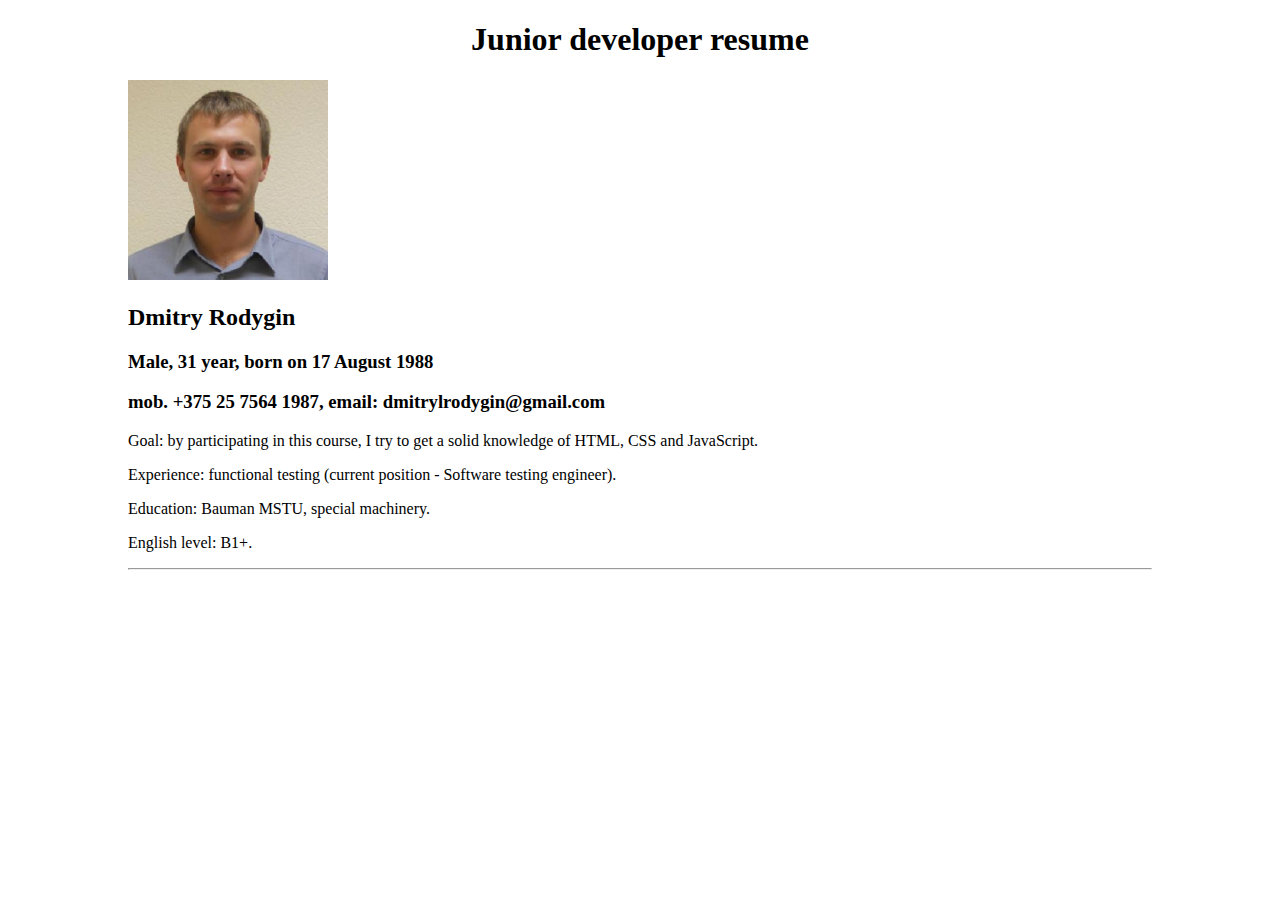
<file: index.html>
<!DOCTYPE html>
<html lang="en">
<head>
    <meta charset="UTF-8">
    <meta name="viewport" content="width=device-width, initial-scale=1.0">
    <meta http-equiv="X-UA-Compatible" content="ie=edge">
    <link href="./index.css" type="text/css" rel="stylesheet">
    <title>CV</title>
</head>
<body>
    <div class="container">
        <header>
            <h1>Junior developer resume</h1>
        </header>
        <figure>
            <img src="./photo.jpg" alt="photo">
        </figure>
        <name>
            <h2 class="fio">Dmitry Rodygin</h2>
        </name>
        <div class="info">
            <p class="age">
                <h3>
                    Male, 31 year, born on 17 August 1988
                </h3>
            </p>
            <p class="contacts">
                <h3>
                     mob. +375 25 7564 1987, email: dmitrylrodygin@gmail.com 
                </h3>
                
            </p>
            <p class="goal">
                Goal: by participating in this course, I try to get a solid knowledge of HTML, CSS and JavaScript.
            </p>
            <p class="experience">
                Experience: functional testing (current position - Software testing engineer).
            </p>
            <p class="education">
                Education: Bauman MSTU, special machinery.
            </p>
            <p class="english">
                English level: B1+.
            </p>
            <hr>
        </div>
    </div>
</body>
</html>
</file>
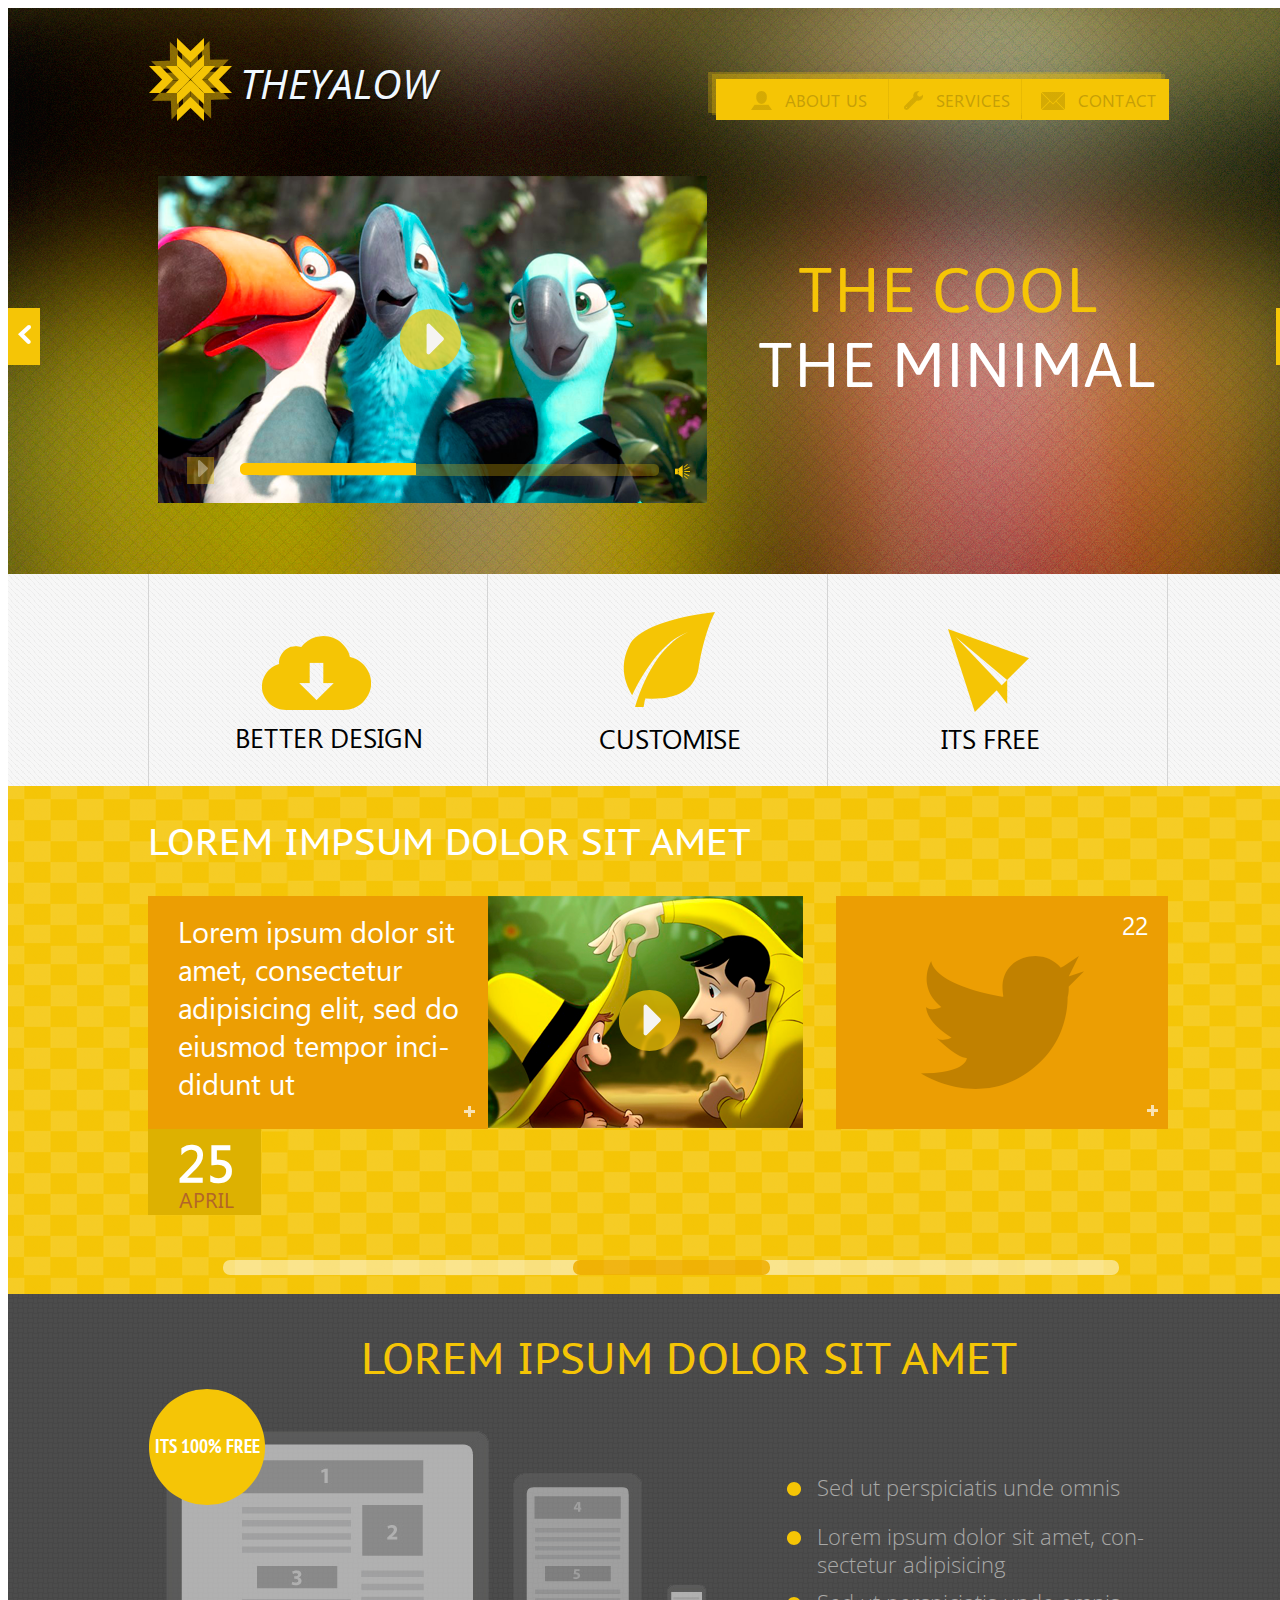
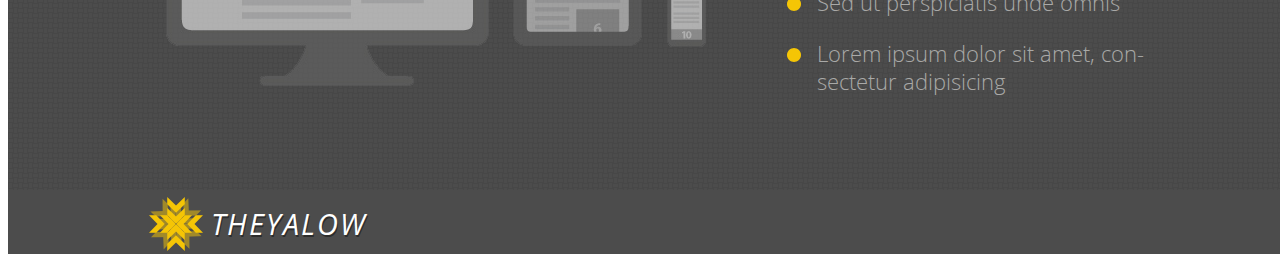
<file: theyalow/index.html>
<!DOCTYPE html>
<html lang="en">
<head>
    <meta charset="UTF-8">
    <meta name="viewport" content="width=device-width, initial-scale=1.0">
    <meta http-equiv="X-UA-Compatible" content="ie=edge">
    <link href="./style.css" type="text/css" rel="stylesheet">
    <title>theyalow</title>
</head>
<body>
    <div class="container_1">
        <header class="header">
            <section class="logo">
                <div class="logo_label">theyalow</div>
                <figure class="logo_f"><img src="assets/images/Logo F.png">
                </figure>
                <figure class="logo_b"><img src="assets/images/Logo B.png">
                </figure>
            </section>
            <nav class="nav">
                <figure class="back1">
                        <ul class="nav_spisok">
                            <li class="linav">
                                <a href="AboutUs.html">
                                    <img src="assets/images/aboutUs.png" class="icon">
                                    ABOUT US
                                </a>
                                <img src="assets/images/line.png" class="line1"></li>
                            <li class="linav">
                                <a href="#">
                                    <img src="assets/images/Service.png" class="icon">
                                SERVICES</a>
                            <img src="assets/images/line.png" class="line2"></li>
                            <li class="linav">
                                <a href="#">
                                    <img src="assets/images/Contact.png" class="icon">
                                CONTACT</a>
                            </li>
                         </ul> 
                    
                        </figure>
                <figure class="back2">
                </figure>
                <figure class="back3">
                </figure>
            </nav>
            <section class= "vid_par">
              <video class="parrots" poster="assets/images/Parrots.png">         
              </video>
              <figure class="play_circle">
                <img src="assets/images/Play_circle.png">
              </figure>
              <figure class="play_arrow">
                        <img src="assets/images/Play_arrow.png">
              </figure> 
              <figure class="square">
                    <img src="assets/images/Square.png">
             </figure>
                  <figure class="play_square">
                            <img src="assets/images/Play_square.png">
                  </figure>              
                  <figure class="progress_bar">
                        <img src="assets/images/Progress bar.png">
                      </figure>
                    <figure class="progress">
                        <img src="assets/images/Progress.png">
                    </figure> 
                    <figure class="sound">
                        <img src="assets/images/Sound.png">
                    </figure>
            </section>
            <section class="the">
                    <section class="the_cool"> 
                            the cool
                    </section>       
                    <section class="the_minimal">
                            the minimal
                    </section>
            </section>
            <button type="button" class="arrowLeft">
                <img class="arLeft" src="assets/images/arrowL.png">        
            </button>
            <button type="button" class="arrowRight">
                <img class="arRight"src="assets/images/arrowR.png">
            </button>
        </header>
        <main class="main">
            <section class="white">
                <figure class="cloud">
                    <img src="assets/images/Cloud.png" class="cloud_pic">
                    <figcaption class="better fig_font">
                        better design
                    </figcaption> 
                </figure> 
                <figure class="leaf">
                    <img src="assets/images/Leaf.png" class="leaf_pic">
                    <figcaption class="custom fig_font">
                        customise
                    </figcaption>
                </figure>
                <figure class="plane">
                    <img src="assets/images/Plane.png" class="plane_pic"><figcaption class="free fig_font">
                        its free
                    </figcaption>
                </figure>
            </section>
            <section class="yellow">
                <div class="lorem_label">
                    lorem impsum dolor sit amet
                </div>
                <div class="article">
                    <article>
                            Lorem ipsum dolor sit amet, consectetur adipisicing elit, sed do eiusmod tempor inci-didunt ut  
                    </article>               
                    <a href="" class="plus"><img src="assets/images/Plus.png"></a>
                </div>
                <section class="hat">
                    <video source="" poster="assets/images/hat.png">

                    </video>
                    <div class="p_circle">
                        <img src="assets/images/Play_circle.png">
                    </div>
                    <div class="p_arrow">
                        <img src="assets/images/Play_arrow.png">
                    </div>     
                </section>
                <section class="twitter">
                    <img width="164px" height="134px" src="assets/images/twitter.png" class="bird_pic">
                    <a href="" class="plus_1"><img src="assets/images/Plus.png"></a>
                    <div class="count">
                        22
                    </div>
                </section>
                <section class="date">
                    <div class="number">
                        25
                    </div>
                    <div class="month">
                        APRIL
                    </div>
                </section>
                <section class="slidecontainer">
                    <input type="range" class="slider">
                </section>
            </section>
            <section class="gray">
                <section class="lorem_yellow">
                    lorem ipsum dolor sit amet
                </section>
                <section class="big">
                    <img src="assets/images/Ellipse.png" class="ellipse">
                    <div class="its">ITS 100% FREE
                    </div>
                    <img src="assets/images/Comp.png" class="comp">
                </section>
                <section class="middle">
                    <img src="assets/images/Tablet.png">
                </section>
                <section class="small">
                    <img src="assets/images/Phone.png">
                </section>
                <section class="list">
                    <ul class="list_of">
                        <li class="li_list">Sed ut perspiciatis unde omnis</li>
                        <li class="li_list">Lorem ipsum dolor sit amet, con&shy;sectetur adipisicing</li>
                        <li class="li_list">Sed ut perspiciatis unde omnis</li>
                        <li class="li_list">Lorem ipsum dolor sit amet, con&shy;sectetur adipisicing</li>
                    </ul>
                </section>
            </section>
        </main>
        <footer class="footer">
            <section class="small_logotip">
            <img src="assets/images/Small_logo_front.png" class="sm_logo_f">
            <img src="assets/images/Small_logo_back.png" class="sm_logo_b">
            </section>
            <section class="small_label">
               <div class="sm_lb">THEYALOW</div>
            </section>
        </footer>    
    </div>
</body>
</html>
</file>
<file: index.css>
.container {
    width: 1024px;
    margin: 0 auto;
}
figure {
    margin-left: 0;   
}
img {
    width: 200px;
}
header {
    text-align:center;
}
.fio {
    font-size: 150%
}
.info {
    font-weight: 200;
}
</file>
<file: theyalow/style.css>
.container_1 {
    width: 1300px;
    margin: 0 auto;
    display: block;
}
.header {
    height: 566px;
    width: 1300px;
    background-image: url(assets/images/BG\ Header.png);
    display: grid;
    grid-template-rows: 168px 398px;
    grid-template-columns: 140px 560px 460px 140px;
    grid-template-areas: 
    ". logo nav nav"
    "arrow_left parrots the arrow_right";
}
.logo{
    grid-area: logo;
    position: relative;
}
.logo_f {
    margin: 0;
    width: 85px;
    padding-top: 29px;
} 
.logo_b {
   margin: 0;
   width: 85px;
   position: relative;
   top: -86px;
   left: 3px;
} 
@font-face {
   font-family: "OpenSans";
   src: url(assets/fonts/open-sans/OpenSans-Italic.ttf);
}
.logo_label {
   position: absolute;
   color: aliceblue;
   text-transform: uppercase;
   top: 47px;
   left: 92px; 
   font-size: 41px;
   font-family: "OpenSans";
   letter-spacing: 0px;
   text-shadow: 1px 1.732px 0px rgba(0,0,0,0.42);

}
.nav {
    grid-area: nav;
    position: relative;
}
@font-face {
    font-family: 'Segoe';
    src: url(assets/fonts/SegoeWP.ttf);
}
.nav_spisok {
    position: absolute;  
    margin: 0;
    padding: 0;
}
.linav {
    display: inline-block;
    font-family: "Segoe";
    color: #9b7d08;
    font-size: 17px;
    letter-spacing: 0px;
}
.nav_spisok li:nth-child(1) {
    margin: 8px 35px 11px 42px;
}
.nav_spisok li:nth-child(2) {
    margin: 8px 14px 11px 5px;
}
.nav_spisok li:nth-child(3) {
    margin: 8px 0px 11px 20px;
}
 a:hover, a {
    color: inherit;
    text-decoration: inherit;
    cursor: hand;
}
.icon {
  position: relative;
  right: 8px;
  top: 3px;
}

.line1 {
  position: absolute;
  left: 172px;
  top: 0px;
}
.line2 {
    position: absolute;
    left: 305px;
    top: 0px;
}
.back1 {
    width: 453px;
    height: 41px;
    background-image: linear-gradient(0deg, #f5c505 0%, #f5c505 100%);
    position: absolute;
    top: 71px;
    left: 8px;
    margin: 0;
} 
.back2 {
    width: 453px;
    height: 41px;
    background-image: linear-gradient(0deg, #f5c505 0%, #f5c505 100%);
    opacity: 0.27;
    position: absolute;
    top: 66px;
    left: 4px;
    margin:0;
}
.back3 {
    width: 453px;
    height: 41px;
    background-image: linear-gradient(0deg, #f5c505 0%, #f5c505 100%);
    opacity: 0.27;
    position: absolute;
    top: 64px;
    margin: 0;
} 
.vid_par {
    grid-area: parrots;
    margin: 0 auto auto 10px;
    position: relative;
}
.play_circle {
    position: absolute;
    left: 241px;
    top: 132px; 
    font-size: 0;
    line-height: 0;
    margin:0;
}
.play_arrow {
    position: absolute;
    left: 268px;
    top: 147px;
    font-size: 0;
    line-height: 0;
    margin: 0;
}
.square {
    position: absolute;
    left: 29px;
    top: 281px; 
    font-size: 0;
    line-height: 0;
    margin:0;
}
.play_square {
    position: absolute;
    left: 40px;
    top: 284px;
    font-size: 0;
    line-height: 0;
    margin: 0;
}
.progress_bar {
    position: absolute;
    left: 96px;
    top: 287px; 
    font-size: 0;
    line-height: 0;
    margin:0;
}
.progress {
    position: absolute;
    left: 82px;
    top: 287px;
    font-size: 0;
    line-height: 0;
    margin: 0;
}
.sound {
    position: absolute;
    left: 516px;
    top: 288px; 
    font-size: 0;
    line-height: 0;
    margin:0;
}
@font-face {
    font-family: "Asap";
    src: url(assets/fonts/asap/Asap-Regular.otf);
}
.the {
    grid-area: the;
    font-size: 63px;
    letter-spacing: 1px;
    font-weight: 400;
    font-family: "Asap";
    margin: 0;
    padding: 0;
    line-height: 63px;
    text-transform: uppercase;
}
.the_cool {
    color: #f5c506;
    margin: 80px auto 0 90px;
}
.the_minimal {    
    color: white; 
    margin: 12px auto auto 50px;
}
.arrowLeft {
    grid-area: arrow_left;
    background-color: #f5c506;
    width: 32px;
    height: 57px;
    margin: 132px auto auto 0;
    border: 0;
    padding: 0;
}
.arLeft {
    margin: 0;
}
.arrowRight {
    grid-area: arrow_right;
    background-color: #f5c506;
    width: 32px;
    height: 57px;
    margin: 132px 0 auto auto;
    border: 0;
    padding: 0;

}
.arRight {
   margin: 0;
}
.main {
    height: 1216px;
    width: 1300px;
}
@font-face {
    font-family: SegoeUI;
    src: url(assets/fonts/Segoe\ UI.ttf);
}
.white {
    height: 212px;
    background-image: url(assets/images/WhiteBG.png); 
    display:grid;
    grid-template-rows: 212px;
    grid-template-columns: 140px repeat(3, 340px) 140px;
    grid-template-areas: 
    ". oblako list samolet .";
}
.yellow {
    height: 508px;
    background-image: url(assets/images/YellowBG.png);
    display: grid;
    grid-template-rows: 110px 233px 86px 79px;
    grid-template-columns: 140px repeat(3, 340px) 140px;
    grid-template-areas: 
    ". llw llw . ."
    " . lorem hat bird ."
    ". data. . ."
    ". slide slide slide .";
}
.cloud {
    grid-area: oblako;
    margin:0;
    border-left: 1px solid #d4d4d4;
    border-right: 1px solid #d4d4d4;
}
.cloud_pic {
    margin: 61px auto 0 112px;
    border: 0;
    font-size: 0;
    display: block;
}
.better {
    border: 0;
    margin-left: 86px;
    margin-top: 9px;
}
.leaf {
    grid-area: list;
    margin: 0;
    border-right: 1px solid #d4d4d4;
}
.leaf_pic {
    margin: 37px auto 0 135px; 
    font-size: 0;
    display: block;
}
.custom {
    margin-left: 111px;
    margin-top: 13px;
}
.plane {
    grid-area: samolet;
    margin: 0;
    border-right: 1px solid #d4d4d4;
}
.plane_pic {
    margin: 54px auto 0 119px;
    font-size: 0;
    display: block;
}
.free {
    margin-left: 113px;
    margin-top: 8px;
}
.fig_font {
    font-family: SegoeUI;
    text-transform: uppercase;
    font-size: 27px;
    letter-spacing: 0px;
    font-weight: 300;
}
@font-face {
    font-family: "PT_Sans";
    src: url(assets/fonts/pt-sans/PTC55F.ttf);
}
.lorem_label {
    grid-area: llw;
    font-size: 37px;
    letter-spacing: 0px;
    font-family: "PT_Sans";
    font-weight: 400;
    color: #ffffff;
    text-transform: uppercase;
    height: 110px;
    display: flex;
    align-items: center; 
}
.article {
    grid-area: lorem;
    font-size: 29px;
    background-color: #ec9e03;
    font-family: "Segoe";
    padding-left: 30px;
    padding-top: 16px;
    letter-spacing: 0px;
    line-height: 38px;
    font-weight: 300;
    color: #ffffff;
    display: flex;
    position: relative;
}
.plus {
    position: absolute;
    left: 315px;
    top: 209px;
    font-size: 0;
    line-height: 0;
}
.hat {
    grid-area: hat;
    justify-self: start; 
    position: relative; 
}
.p_circle {
    position: absolute;
    left: 130px;
    top: 93px; 
    font-size: 0;
    line-height: 0;
}
.p_arrow {
    position: absolute;
    left: 155px;
    top: 108px;
    font-size: 0;
    line-height: 0;
}
.twitter {
    grid-area: bird;
    width: 332px;
    height: 233px;
    background-color: #ec9e03;
    position: relative;
    margin-left: 8px;
}
.bird_pic {
    position: absolute;
    top: 59px;
    left: 84px;
}
.plus_1 {
    position: absolute;
    left: 310px;
    top: 208px;
    font-size: 0;
    line-height: 0;
}
.count {
    font-size: 25px;
    letter-spacing: 0px;
    line-height: 25px;
    color: #ffffff;
    font-family: "Segoe";
    font-weight: 300;
    position: absolute;
    top: 16px;
    left: 286px;
}
.date {
    grid-area: data;
    background-color: #ddb101;
    width: 113px;
    height: 86px;
   
}
.number {
    font-family: "SegoeUI";
    font-size: 51px;
    letter-spacing: 1px;
    line-height: 38px;
    color: #ffffff;
    font-weight: bold;
    padding-left: 30px;
    padding-top: 13px;
    
}
.month {
    font-size: 21px;
    letter-spacing: 0px;
    line-height: 38px;
    color: #b26529;
    font-family: "SegoeUI";
    padding-left: 31px;
}
.slidecontainer {
    grid-area: slide;
    margin-top: 43px;
    margin-left: 73px;
}
.slider {
    -webkit-appearance: none;  /* Override default CSS styles */
  appearance: none;
  width: 896px; /* Full-width */
  height: 15px; /* Specified height */
  background: #ffffff; 
  outline: none; /* Remove outline */
  opacity: 0.48; /* Set transparency (for mouse-over effects on hover) */
  -webkit-transition: .2s; /* 0.2 seconds transition on hover */
  transition: opacity .2s;
  border-radius: 7px;
}
.slider:hover {
    opacity: 1; /* Fully shown on mouse-over */
  }
   .slider::-webkit-slider-thumb {
    -webkit-appearance: none; /* Override default look */
    appearance: none;
    width: 197px;
    height: 15px;
    border-radius: 7px;
    background-color: #ec9e03;
    cursor: pointer; /* Cursor on hover */
  }
  
  .slider::-moz-range-thumb {
    width: 197px;
    height: 15px;
    border-radius: 7px;
    background-color: #ec9e03;
    cursor: pointer; /* Cursor on hover */
  }
  .gray {
    height: 497px;
    background-image: url(assets/images/grey_grid.png);
    display:grid;
    grid-template-rows: 94px 85px 111px auto; 
    grid-template-columns: 140px 365px 154px 119px auto 140px;
    grid-template-areas: 
    ". llw llw llw llw ."
    ". big . . . . "
    ". big medium . spisok ."
    ". big medium smal spisok ."
}  
.lorem_yellow {
  grid-area: llw;
  font-size: 43px;
  letter-spacing: 0px;
  color: #f5c506;
  font-family: "PT_Sans";
  font-weight: 400;
  line-height: 32px;
  text-transform: uppercase;
  margin-left: 213px;
  margin-top: 48px;
}
.big {
    grid-area: big;
    position: relative;
    margin: 0;
    padding: 0;
}
.comp {
    position: absolute;
    top: 43px;
    left: 18px;
    z-index: 1;
}
.ellipse {
    position: absolute;
    top: 0;
    left: 0;
    z-index: 2;
}
@font-face {
    font-family: "PT_Sans_narrow";
    src: url(assets/fonts/pt-sans/PTN77F.ttf);
}
.its {
    position: absolute;
    top: 51px;
    left: 7px;
    line-height: 14px;
    font-size: 19px;
    letter-spacing: 0px;
    color: #ffffff;
    font-family: "PT_Sans_narrow";
    font-weight: 700;
    z-index: 3;
}
.middle {
   grid-area: medium; 
}
.small {
    grid-area: smal;
}
.list {
    grid-area: spisok;
}
@font-face {
    font-family: "Open_Sans";
    src: url(assets/fonts/open-sans/OpenSans-Light.ttf);
}
.list_of {
    margin: 0;
    padding: 0;
    height: 45px;
    font-size: 22px;
    letter-spacing: 0px;
    color: #a9a9a7;
    font-family: "Open_Sans";
    font-weight: 400;
    list-style-image: url(assets/images/Bullet.png);
    line-height: 28px;
}
.li_list {
    margin-left: 22px;
    padding-bottom: 10px;
    /* padding-top: 2px; */
    padding-left: 9px;
    padding-right: 2px;
}
.list_of li:nth-child(2) {
    padding-top: 11px;
}
.list_of li:nth-child(4) {
    padding-top:  13px;
    }
    
.footer {
    height: 64px;
    width: 1300px;
    display:grid;
    background-color: #4c4c4c;
    grid-template-rows: 64px;
    grid-template-columns: 140px 63px auto;
    grid-template-areas: " . small_logo small_lbl";
    box-shadow: 0px 4.732px -4px rgba(0,0,0,0.42);
}
.small_logotip {
    grid-area: small_logo;
    position: relative;
}
.sm_logo_f {
    position: absolute;
    top: 6px;
    left: 0;
}
.sm_logo_b {
    position: absolute;
    top: 8px;
    left:2px;
}
.small_label {
    grid-area: small_lbl;  
}
.sm_lb {
    font-size: 29px;
    letter-spacing: 2px;
    color: #ffffff;
    font-family: "OpenSans";
    font-style: italic;
    text-shadow: 1px 1.732px 0px rgba(0,0,0,0.42);
    margin-top: 14px;
}
</file>
